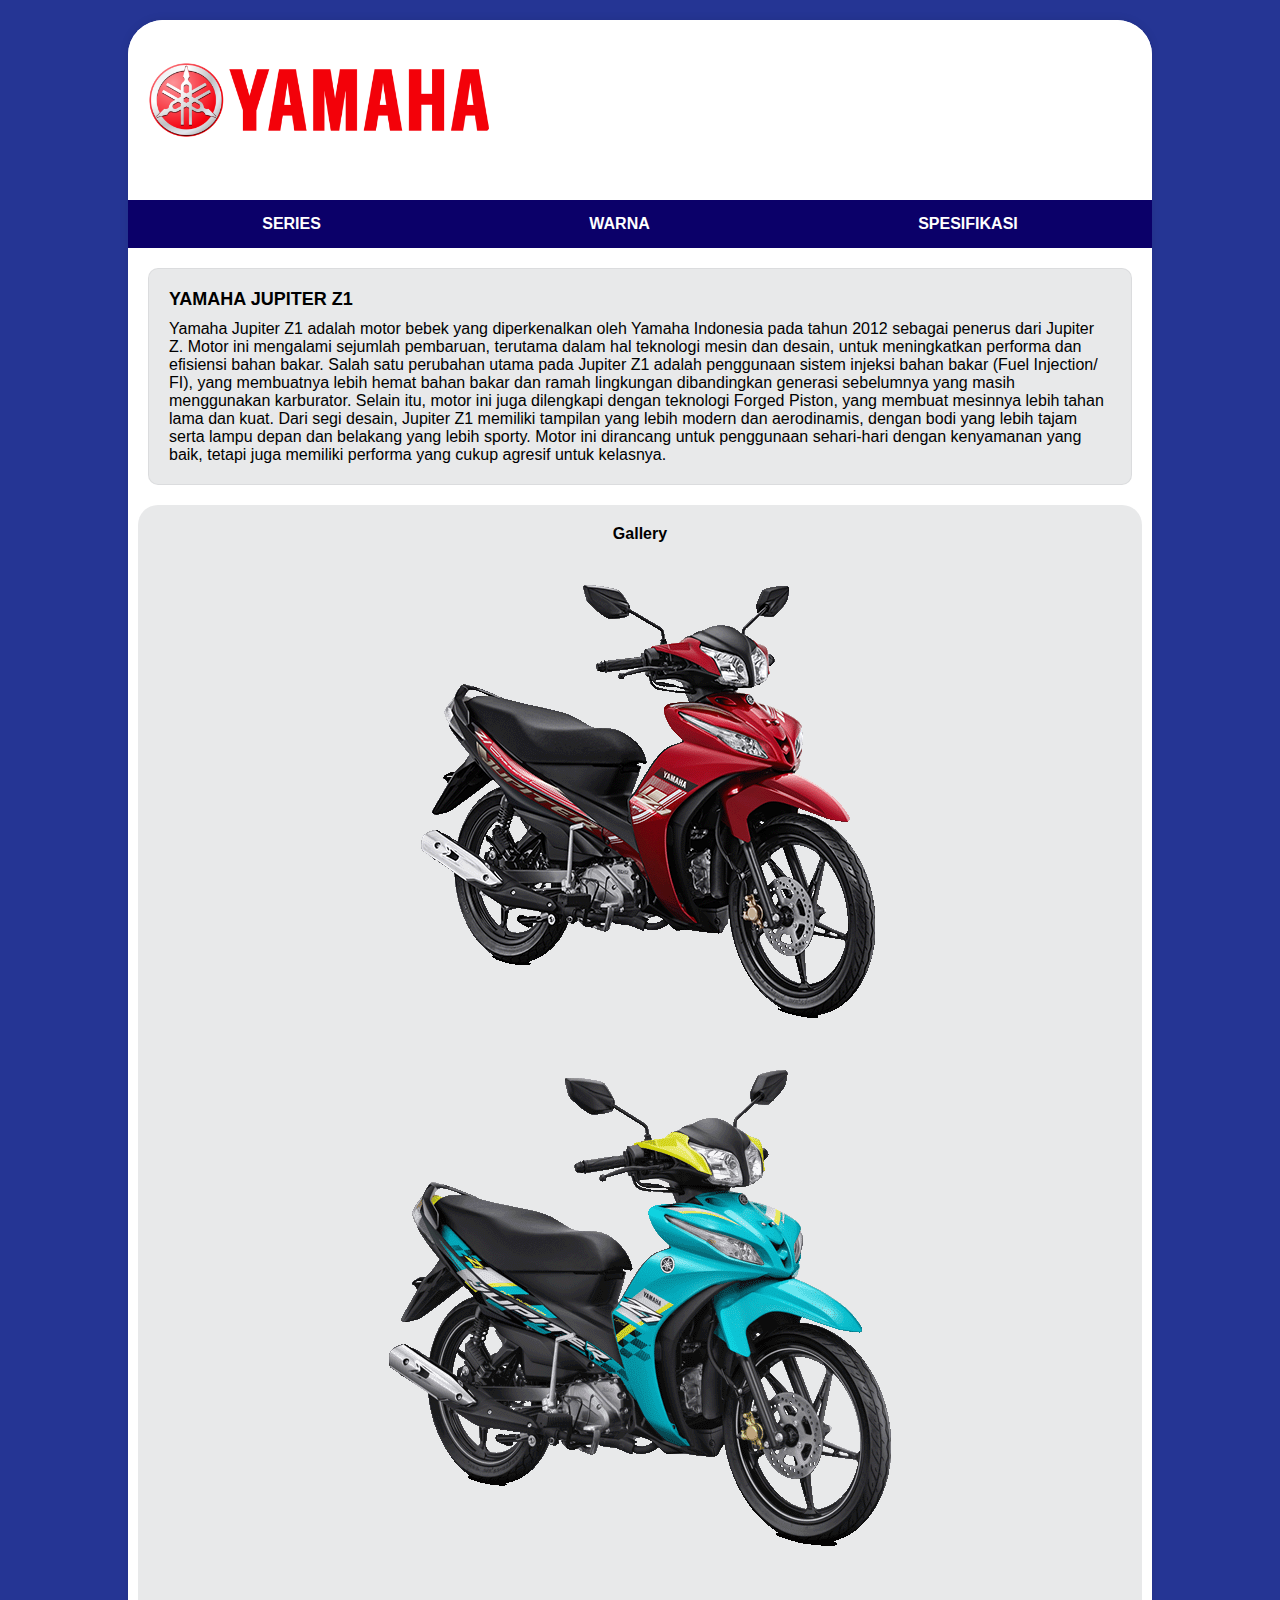
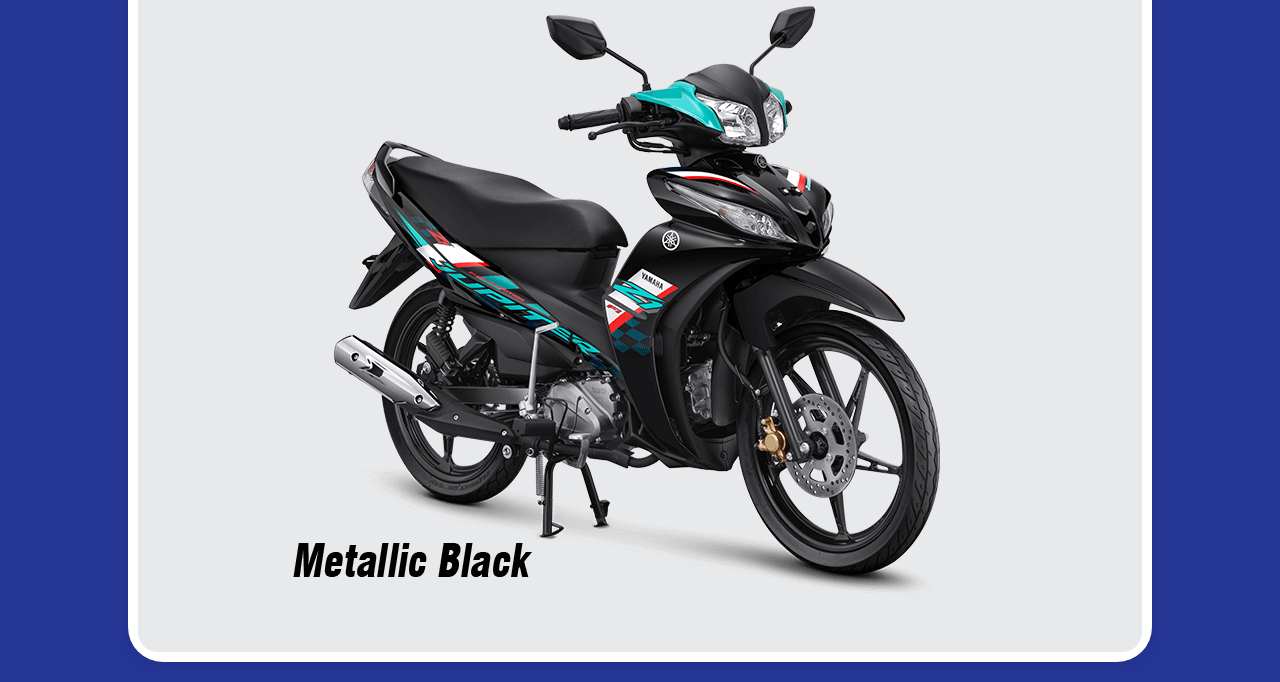
<file: 5230311020_Tgs1.html>
<!DOCTYPE html>
<html lang="en">
  <head>
    <meta charset="UTF-8" />
    <meta name="viewport" content="width=device-width, initial-scale=1.0" />
    <title>Tugas Modul Halaman 69</title>

    <style>
      body {
        font-family: Arial, sans-serif;
        margin: 0;
        padding: 0;
        background-color: #253594;
      }

      .container {
        width: 80%;
        margin: 20px auto;
        border-radius: 35px;
        overflow: hidden;
        background-color: white;
        box-shadow: 0 0 10px rgba(0, 0, 0, 0.1);
      }

      .header {
        background-color: rgb(255, 255, 255);
        padding: 20px;
        border-top-left-radius: 20px;
        border-top-right-radius: 20px;
        position: relative;
      }

      .logo {
        background-color: #ffffff;
        width: 35%;
        padding: 10px 0;
        text-align: center;
        color: rgb(0, 0, 0);
        font-weight: bold;
        border-radius: 20px;
        display: flex;
        justify-content: center;
        align-items: center;
        height: 100px; 
      }

      .logo img {
        max-width: 100%;
        max-height: 100px;
        border-radius: 20px;
        object-fit: contain; 
      }

      .menu-bar {
        background-color: #0b0069;
        padding: 15px 0;
        text-align: center;
        margin-top: 20px;
        color: white;
        display: flex;
        justify-content: space-around;
        font-weight: bold;
      }

      .content-area {
        padding: 20px;
        border: 1px solid #cacecf70;
        border-radius: 10px;
        margin: 20px;
        background-color: #cacecf70;
      }

      .header-text {
        font-size: 18px;
        margin-bottom: 10px;
        color: black;
        font-weight: bold;
      }

      .gallery {
        background-color: #cacecf70;
        padding: 20px 0;
        text-align: center;
        color: rgb(0, 0, 0);
        font-weight: bold;
        margin: 10px;
        border-radius: 20px;
      }

      .gallery-container {
        display: flex;
        flex-wrap: wrap;
        justify-content: center;
        gap: 10px;
        padding: 15px;
      }

      .gallery img {
        max-width: 100%;
        height: auto;
        border-radius: 10px;
        margin-bottom: 10px;
      }
    </style>
  </head>

  <body>
    <div class="container">
      <div class="header">
        <div class="logo">
          <img src="YAMAHA.png" alt="logo-Yamaha" />
        </div>
      </div>

      <div class="menu-bar">
        <div class="menu-item">SERIES</div>
        <div class="menu-item">WARNA</div>
        <div class="menu-item">SPESIFIKASI</div>
      </div>

      <div class="content-area">
        <div class="header-text">YAMAHA JUPITER Z1</div>
        <div class="paragraph">
          Yamaha Jupiter Z1 adalah motor bebek yang diperkenalkan oleh Yamaha Indonesia pada tahun 2012 sebagai penerus dari Jupiter Z.
          Motor ini mengalami sejumlah pembaruan, terutama dalam hal teknologi mesin dan desain,
          untuk meningkatkan performa dan efisiensi bahan bakar.

          Salah satu perubahan utama pada Jupiter Z1 adalah penggunaan sistem injeksi bahan bakar (Fuel Injection/ FI),
          yang membuatnya lebih hemat bahan bakar dan ramah lingkungan dibandingkan generasi sebelumnya yang masih menggunakan karburator.
          Selain itu, motor ini juga dilengkapi dengan teknologi Forged Piston, yang membuat mesinnya lebih tahan lama dan kuat.

          Dari segi desain, Jupiter Z1 memiliki tampilan yang lebih modern dan aerodinamis,
          dengan bodi yang lebih tajam serta lampu depan dan belakang yang lebih sporty.
          Motor ini dirancang untuk penggunaan sehari-hari dengan kenyamanan yang baik,
          tetapi juga memiliki performa yang cukup agresif untuk kelasnya.
        </div>
      </div>

      <div class="gallery">
        <div class="gallery-title">Gallery</div>
        <div class="gallery-container">
          <img src="JUP-Z1-MERAH.png" alt="JUP-Z1 Merah" />
          <img src="JUP-Z1-BIRU.png" alt="JUP-Z1 Biru" />
          <img src="JUP-Z1-HITAM.png" alt="JUP-Z1 Hitam" />
        </div>
      </div>
    </div>
  </body>
</html>
</file>
